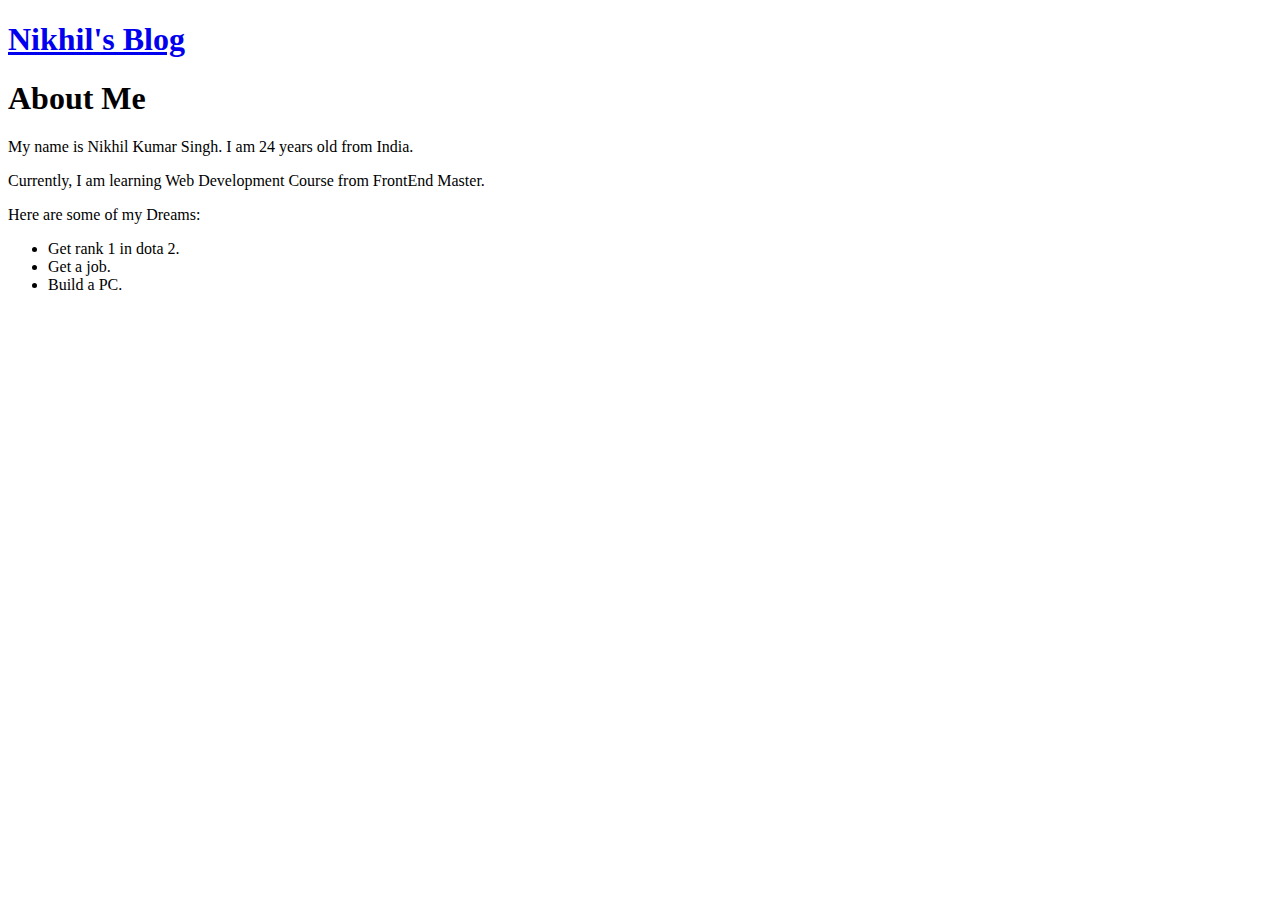
<file: HTML Project/about.html>
<!DOCTYPE html>
<html lang="en">
  <head>
    <meta charset="UTF-8" />
    <meta name="viewport" content="width=device-width, initial-scale=1.0" />
    <title>Nikhil's Blog | About Me</title>
  </head>
  <body>
    <nav>
      <h1><a href="./index.html">Nikhil's Blog</a></h1>
      
    </nav>
    <section class="intro">
        <h1>About Me</h1>
        <p>My name is Nikhil Kumar Singh. I am 24 years old from India.</p>
        <p>Currently, I am learning Web Development Course from FrontEnd Master.</p>
        <p>Here are some of my Dreams:
            <ul>
                <li>Get rank 1 in dota 2.</li>
                <li>Get a job.</li>
                <li>Build a PC.</li>
            </ul>
        </p>

    </section>
  </body>
</html>
<h1></h1>
</file>
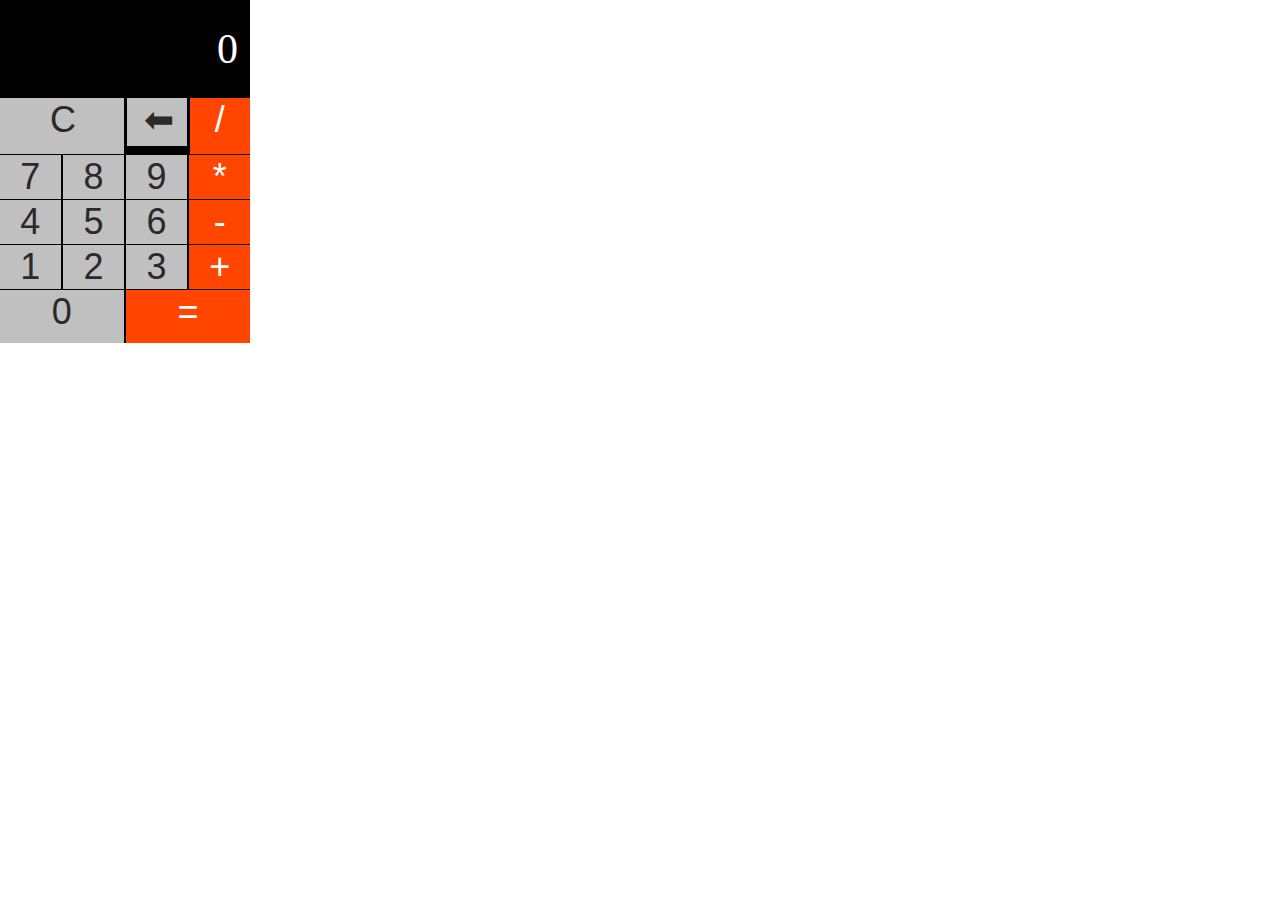
<file: Js Project/Calculator/calculator.html>
<!DOCTYPE html>
<html lang="en">
  <head>
    <meta charset="UTF-8" />
    <meta name="viewport" content="width=device-width, initial-scale=1.0" />
    <title>Caclulator</title>
    <link rel="stylesheet" href="./calculator.css" />
  </head>
  <body>
    <div class="calc">
      <section class="screen">0</section>
      <section class="calc-buttons">
        <div class="btn-rows">
          <button class="calc-btn pos2 triple">C</button>
          <button class="calc-btn pos1">⬅</button>
          <button class="calc-btn pos">/</button>
        </div>
        <div class="btn-rows">
          <button class="calc-btn">7</button>
          <button class="calc-btn">8</button>
          <button class="calc-btn">9</button>
          <button class="calc-btn">*</button>
        </div>
        <div class="btn-rows">
          <button class="calc-btn">4</button>
          <button class="calc-btn">5</button>
          <button class="calc-btn">6</button>
          <button class="calc-btn">-</button>
        </div>
        <div class="btn-rows">
          <button class="calc-btn">1</button>
          <button class="calc-btn">2</button>
          <button class="calc-btn">3</button>
          <button class="calc-btn">+</button>
        </div>
        <div class="btn-rows">
          <button class="calc-btn triple">0</button>
          <button class="calc-btn triple">=</button>
        </div>
      </section>
    </div>
    <script src="./calculator.js"></script>
  </body>
</html>
</file>
<file: Js Project/Calculator/calculator.css>
* {
  box-sizing: border-box;
}

body {
  padding: 0;
  margin: 0;
}

.calc {
  background-color: rgb(1, 1, 1);
  width: 250px;
  color: wheat;
}

.screen {
  color: white;
  font-size: 42px;
  font-family: "Times New Roman", Times, serif;
  text-align: right;
  padding: 25px 12px;
}

.calc-btn {
  background-color: silver;
  color: rgb(44, 41, 41);
  height: 100%;
  width: 24.2%;
  border: none;
  border-radius: 0;
  font-size: 36px;
  cursor: pointer;
}

.calc-btn:hover {
  background-color: #bdcded;
}

.calc-btn::after {
  background-color: rgb(105, 98, 98);
}

.btn-rows {
  display: flex;
  align-items: stretch;
  justify-content: space-between;
  margin-bottom: 0.4%;
}

.double {
  width: 35%;
  padding-left: 7%;
  padding-right: 4%;
}
.triple {
  width: 49.5%;
  padding-bottom: 4%;
}
.calc-btn:last-child {
  background-color: orangered;
  color: white;
}

.calc-btn:last-child:hover {
  background-color: orange;
  color: white;
}

.calc-btn:last-child:active {
  background-color: rgb(192, 146, 61);
  color: whitesmoke;
}

.calc-btn:last-child {
  padding-bottom: 5;
}

.pos {
  padding-bottom: 5%;
}

.pos1 {
  padding-bottom: 1.85%;
  padding-left: 4%;
  margin-left: 0.4%;
}

.pos2 {
  padding-bottom: 5%;
  padding-right: 1.57%;
  margin-right: -0.2%;
}
</file>
